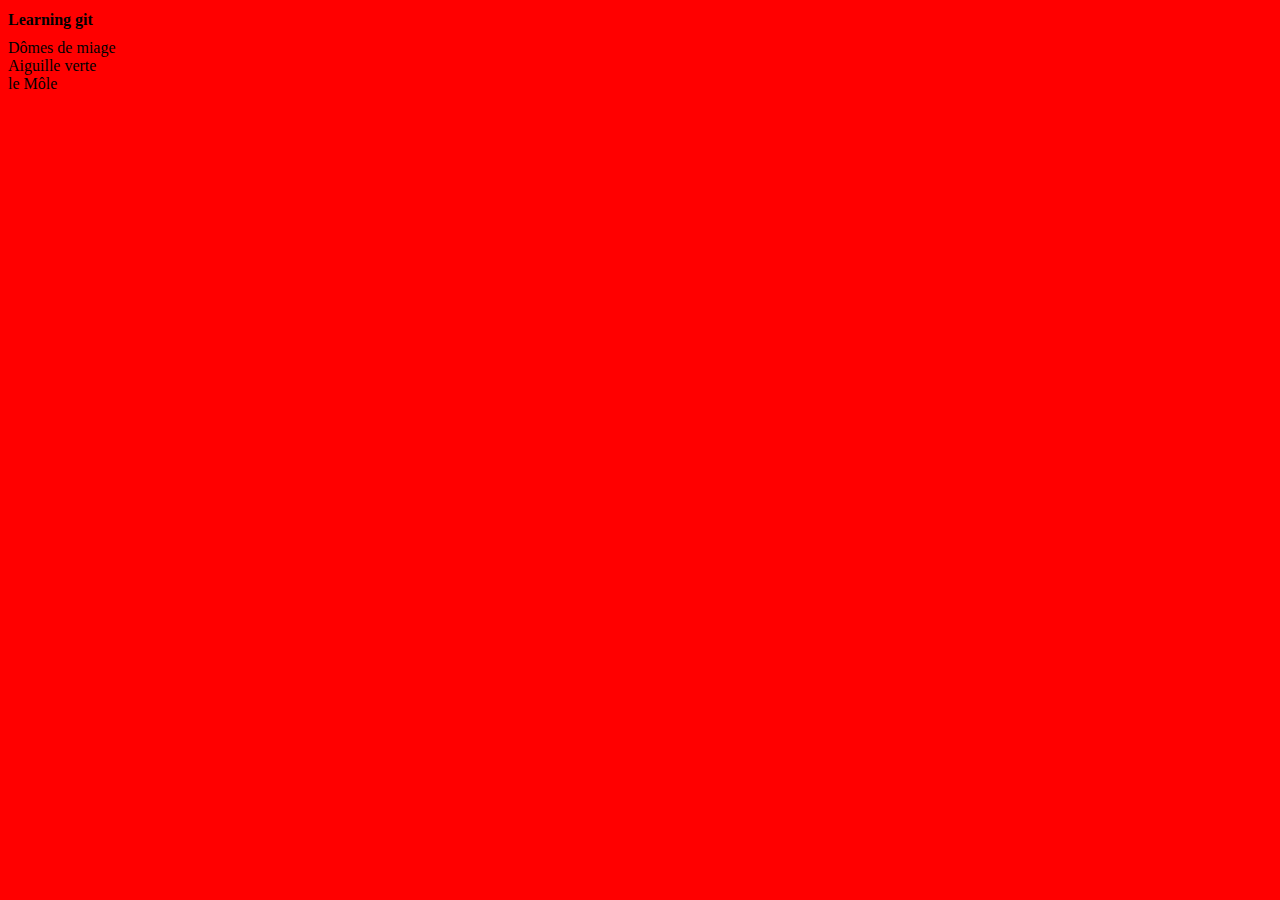
<file: index.html>
<!DOCTYPE html>
<html lang="fr">

<head>
  <meta charset="UTF-8">
  <meta name="viewport" content="width=device-width, initial-scale=1.0">
  <link rel="icon" href="data:;base64,iBORw0KGgo=">
  <script src="script.js"></script>
  <link rel="stylesheet" href="style.css">
  <title>Learning git</title>
</head>

<body>
  <h1>Learning git</h1>


  <article>
    <header>Dômes de miage</header>
  </article>

  <article>
    <header>Aiguille verte</header>
  </article>

  <article>
    <header>le Môle</header>
  </article>
</body>

</html>
</file>
<file: style.css>
body {
  background-color: red;
}

h1 {
  font-size: 1rem;
}
</file>
